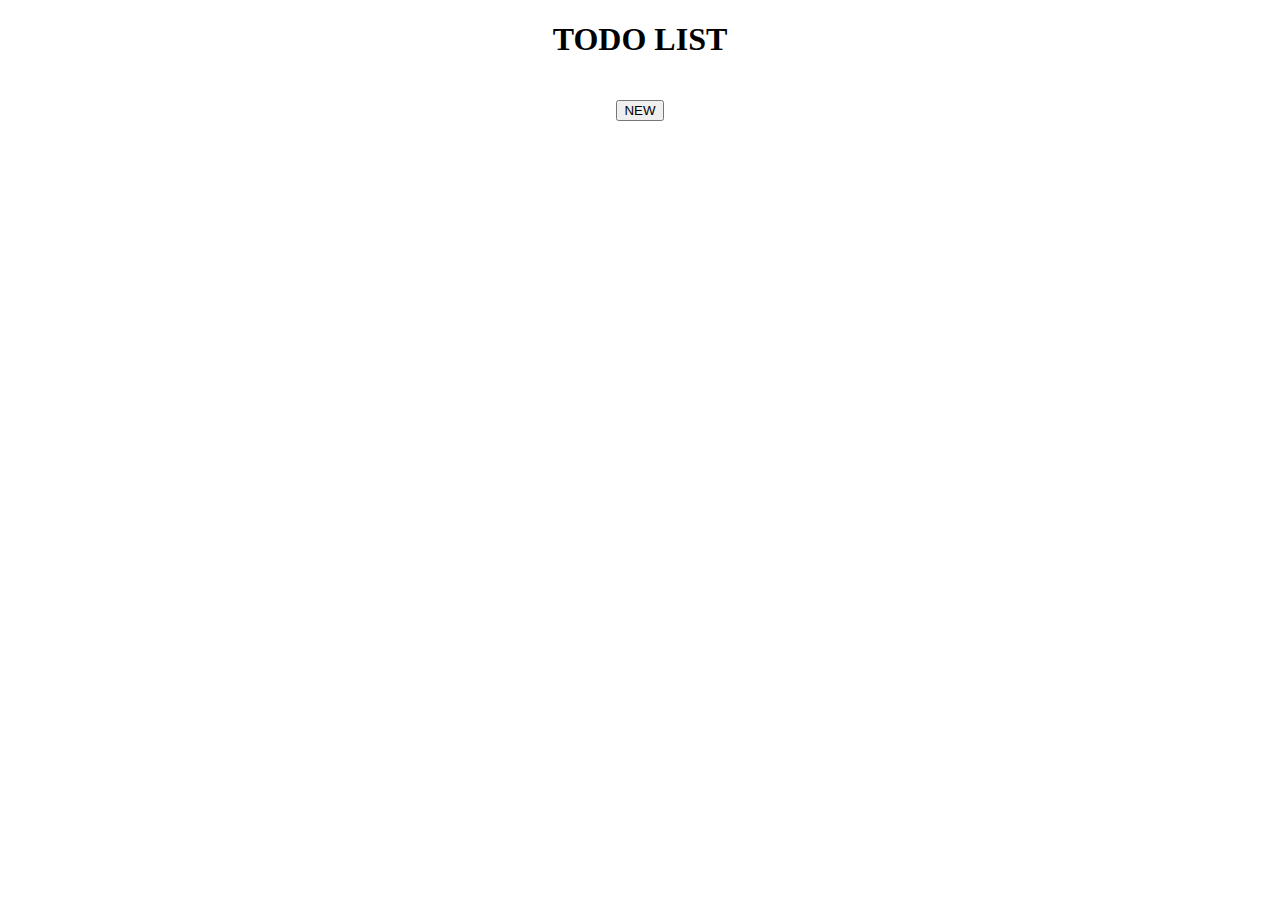
<file: cell03/ex03/index.html>
<!DOCTYPE html>
<html lang="en">
  <head>
    <meta charset="UTF-8" />
    <meta http-equiv="X-UA-Compatible" content="IE=edge" />
    <meta name="viewport" content="width=device-width, initial-scale=1.0" />
    <title>Document</title>
  </head>
  <style>
    #ft_list > div {
      margin: 10px;
      background-color: #f47721;
      padding: 10px;
      border-radius: 10px;
      cursor: pointer;
    }
    #ft_list > div:hover {
      background-color: #fab281;
    }
  </style>
  <body>
    <div style="width: 100%; text-align: center">
      <h1>TODO LIST</h1>
      <div
        style="margin-left: auto; margin-right: auto; padding: 10px"
        id="ft_list"
      ></div>
      <button onclick="create()">NEW</button>
    </div>
  </body>
  <script src="todo.js"></script>
</html>
</file>
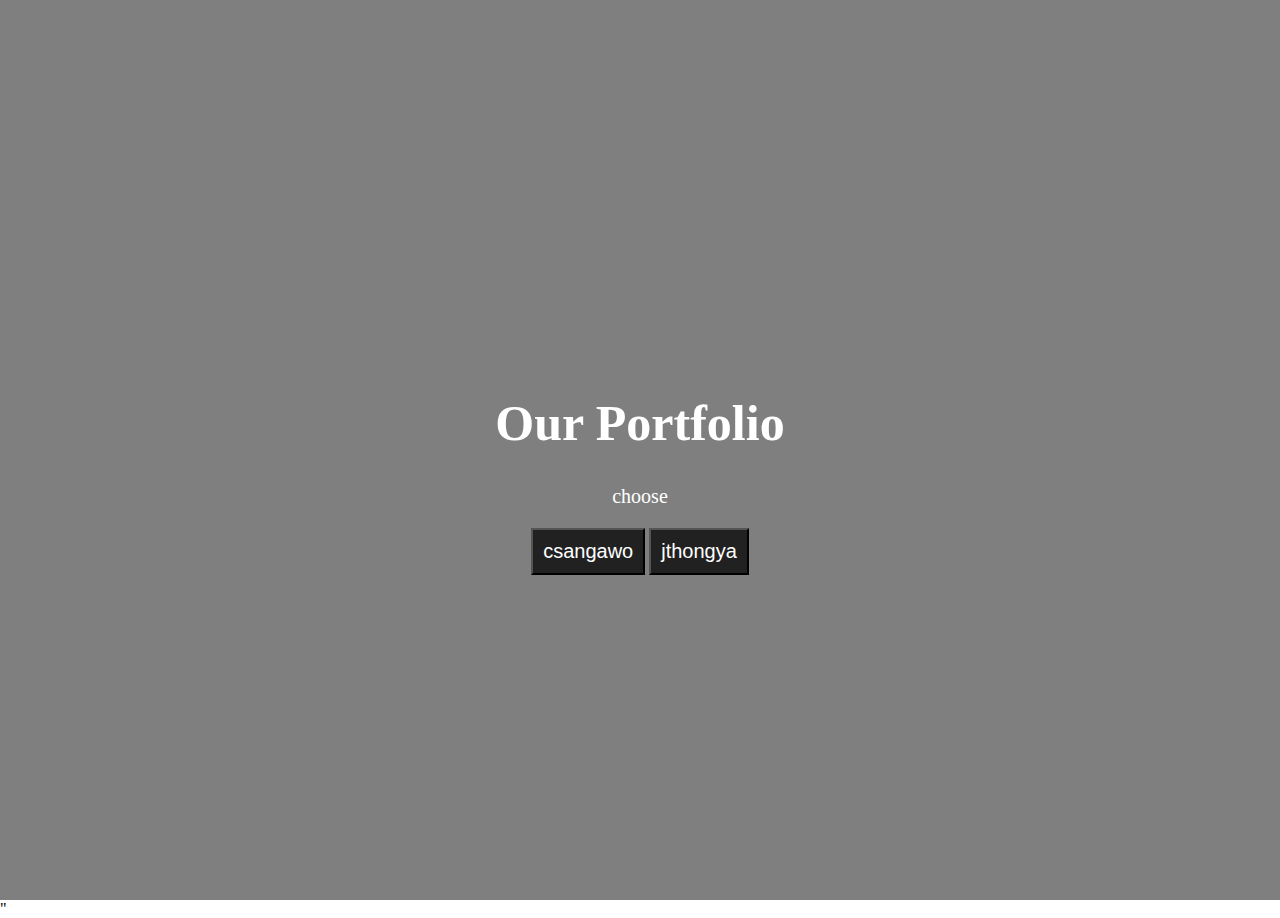
<file: rush/main.html>
<!DOCTYPE html>
<html lang="en">
<head>
    <meta charset="UTF-8">
    <meta name="viewport" content="width=device-width, initial-scale=1.0">
    <title>portfolio thingy</title>
    <style>
        body, html {
            margin: 0;
            padding: 0;
            height: 100%;
            scroll-behavior: smooth;
        }

        section {
            position: relative;
            height: 100vh;
            width: 100%;
        }

        .parallax {
            background-size: cover;
            background-position: center;
            background-attachment: fixed;
        }

        .parallax::after {
            content: '';
            position: absolute;
            top: 0;
            left: 0;
            width: 100%;
            height: 100%;
            background-color: rgba(0, 0, 0, 0.5);
            z-index: 1;
        }

        .content {
            position: relative;
            z-index: 2;
            text-align: center;
            color: white;
            padding-top: 40vh;
        }

        .copyright {
            display: flex;
            justify-content: space-between;
            align-items: center;
            padding: 20px;
            font-style: italic;
            font-family: 'Courier New', Courier, monospace;
            font-size: 14px;
            color: #ffffff;
            background: #161616;
        }


    </style>
</head>
<body>
 
    
    <section id="home" class="parallax" style="background-image: url('https://images.ctfassets.net/8puu65w27ud0/2kTSmczTQKFZW0Li0fNM37/a8170e8d45267ec442c6b345afaf8f1a/Getting_started_with_plugins_-_Neural_DSP__8_.jpg')">  

        <div class="content">
            <h1 style="font-size: 50px;">Our Portfolio</h1>
            <p style="font-size: 20px;">choose</p>
        <button onclick="location.href='csangawo.html'" style="background-color: #212121; font-size: 20px ;padding: 10px;color: #ffffff;">csangawo</button>
        <button onclick="location.href='jormjade.html'" style="background-color: #212121; font-size: 20px ;padding: 10px;color: #ffffff;">jthongya</button>
    </section>"


</body>
</html>
</file>
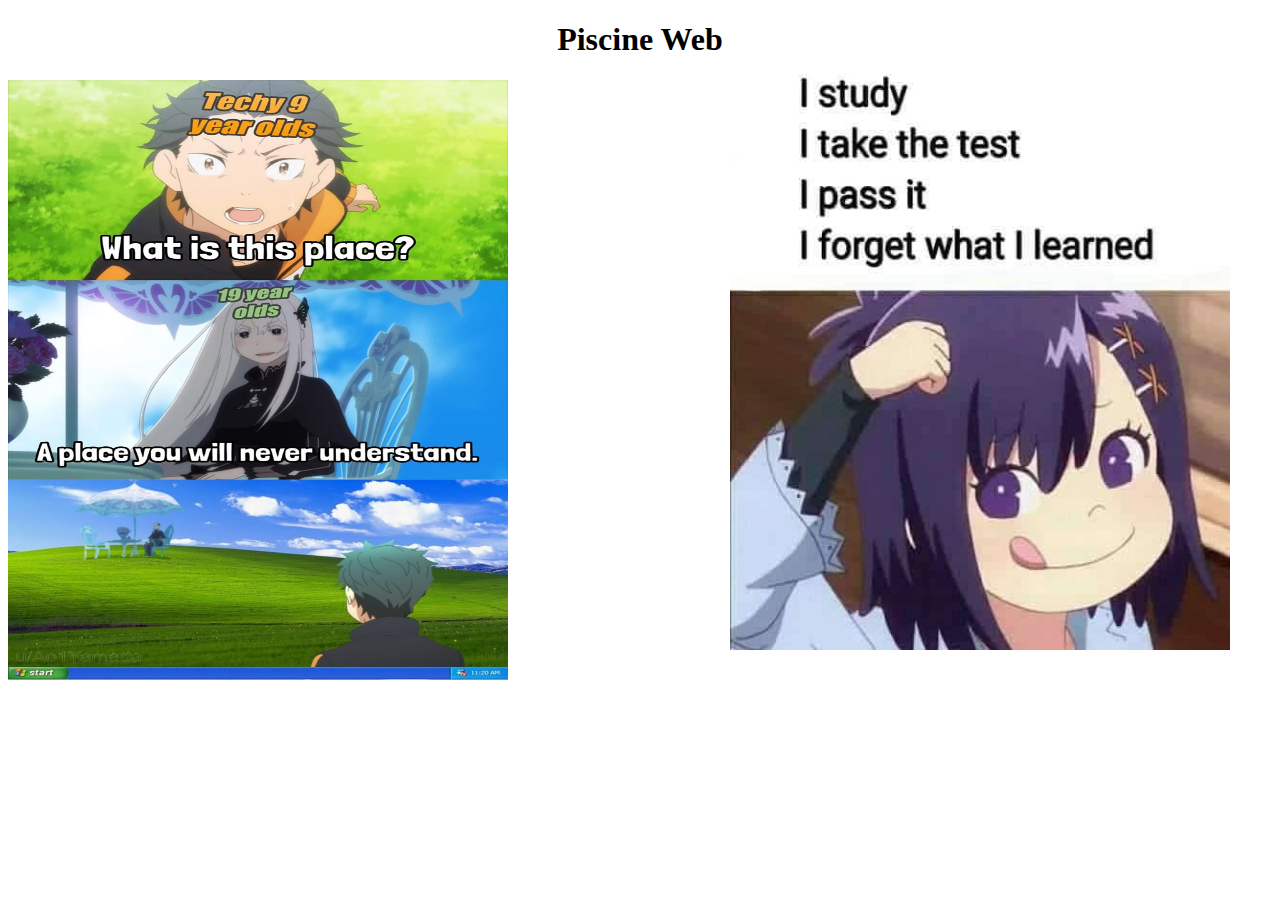
<file: cell01/ex02/piscinewed.html>
<!DOCTYPE html>
<html>
<body>

<h1 style="text-align: center;"> Piscine Web </h1>
<img src="/Img/img 1.jfif" width="500" height="600"> 
<img src="/Img/img 2.jpg" width="500" height="600" class="positioned-image">
<style>
    .positioned-image {
      position: absolute; 
      top: 50px;
      right: 50px;
    }
</style>
   

</body>
</html>
</file>
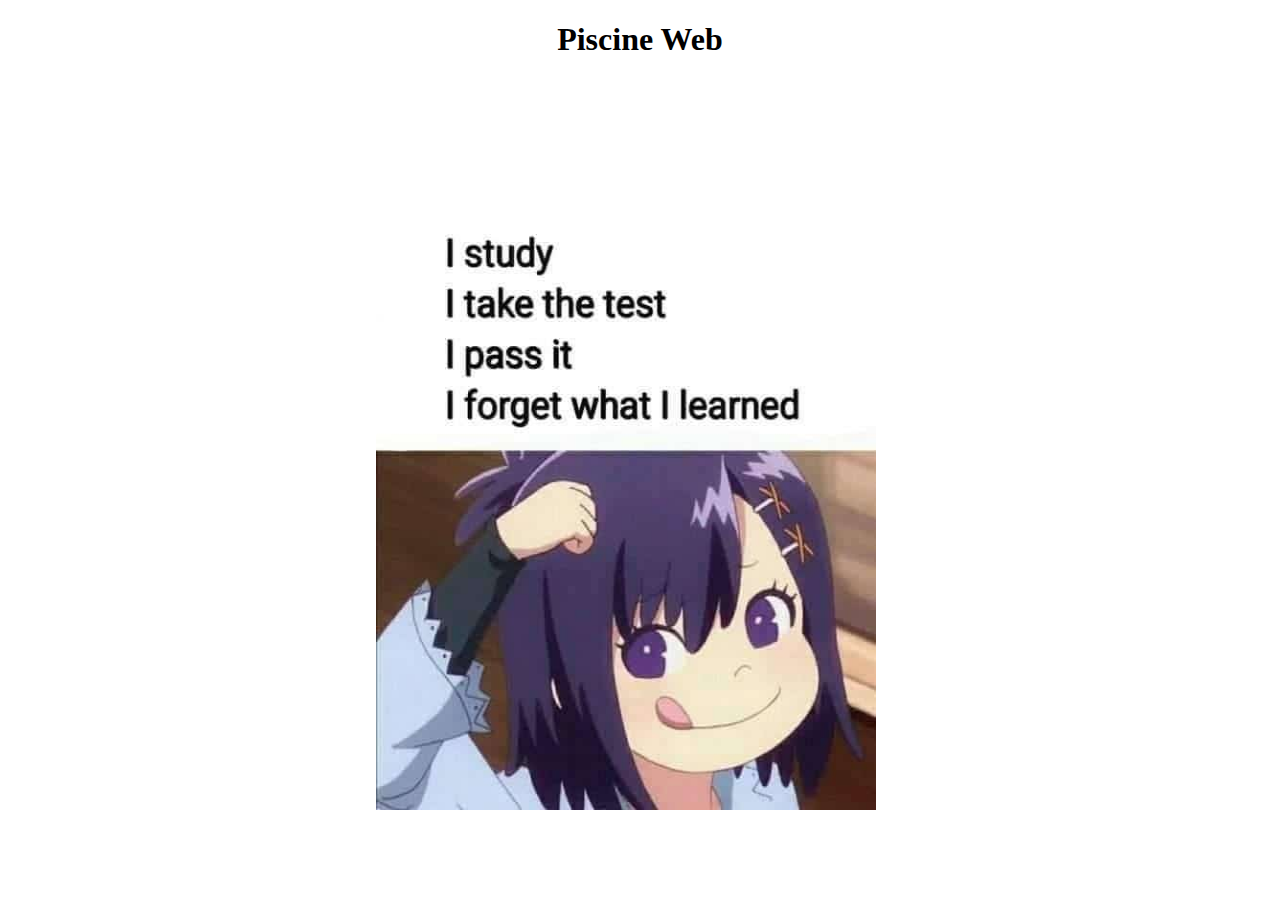
<file: cell01/ex03/piscinewed.html>
<!DOCTYPE html>
<html>
<body>

<h1 style="text-align: center;"> Piscine Web </h1>

<a href="https://www.youtube.com/watch?v=INscMGmhmX4">
<img src="/Img/img 2.jpg" width="500" height="600" class="positioned-image">
<style>
    .positioned-image {
      position: absolute; 
      top: 60%;
      left: 45%;
      transform: translate(-40%,-55%);
    }
</style>
</a>   

</body>
</html>
</file>
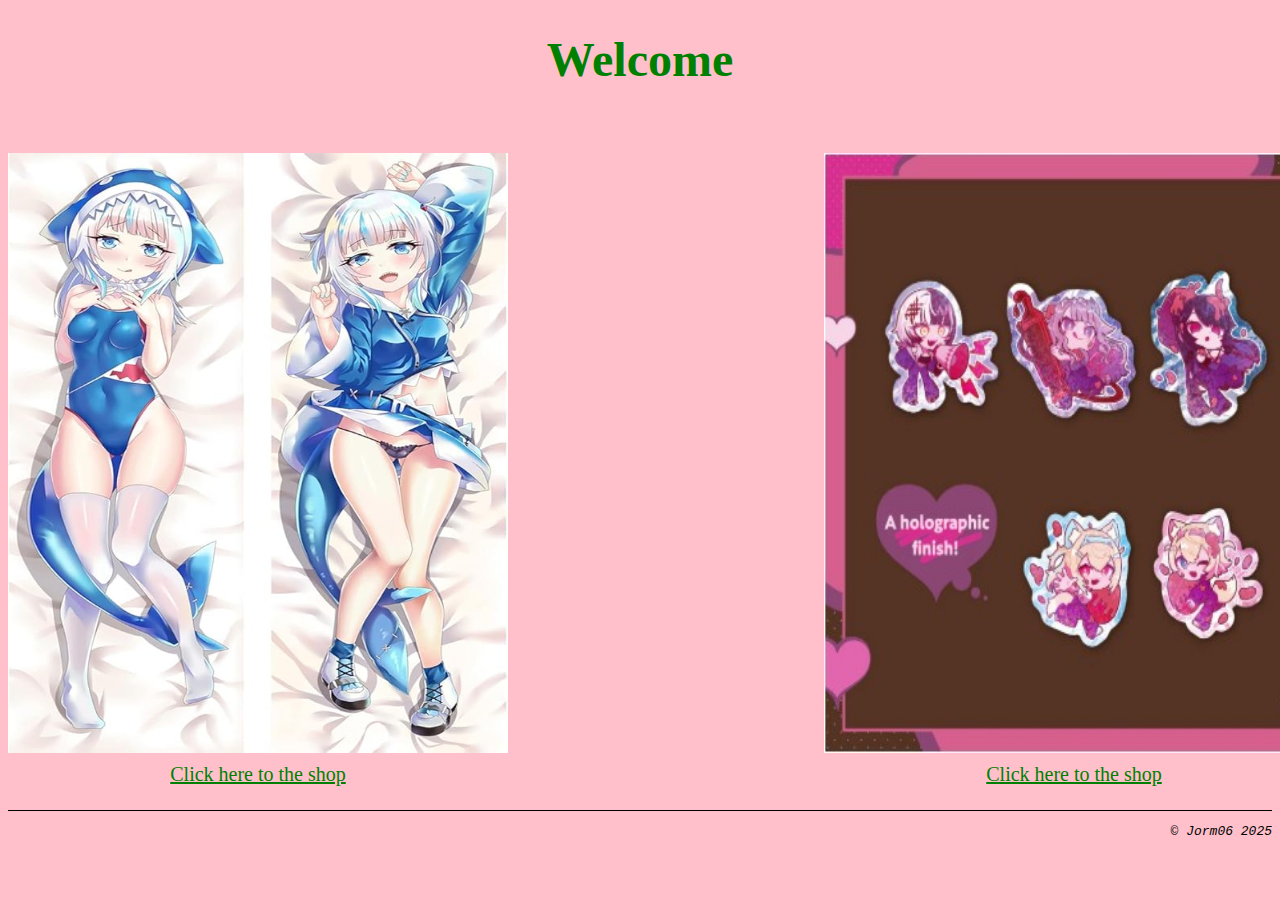
<file: cell01/ex04/basics.html>
<!DOCTYPE html>
<html>
<head>
    <title>Basics</title>
    <style>
        body {
            background-color: pink;
        }
        h1 {
            text-align: center;
            color: green;
            font-size: 300%;
        }
        .container {
            display: flex;
            margin-top: 50px;
            gap: 25%;
        }
        .img1 {
            width: 500px;
            height: 600px;
            display: block;
            margin: auto;
        }
        .shop-link {
            display: block;
            margin-top: 10px;
            font-size: 20px;
            color: green;
        }
    </style>
</head>
<body>

    <h1>Welcome</h1>

    <div class="container">
        <p>
        <img src="/Img/img 3.jpg" class="img1">
            <a href="https://www.amazon.com/Hudson-Dakimakura-VTuber-Pillow-Decoration/dp/B0DP6PYDV2" class="shop-link" style="text-align: center;">
            Click here to the shop
            </a>
        </p>
        
        <p >
        <img src="/Img/img 4.jpg" class="img1">
            <a href="https://shop.geekjack.net/collections/koseki-bijou/products/hololive-english-advent-vs-justice-valentines-day-sticker" class="shop-link" style="text-align: center;">
            Click here to the shop
            </a>
        </p>    
    </div>
    
</body>
<footer>
    <style>
        hr {
            border: 0;
            height: 1px;
            background-color: #000;
            width: 100%;
        }
    </style>
    <hr>
    <p style="text-align: right;font-style:italic;font-family: monospace;">© Jorm06 2025</p>
</footer>
</html>
</file>
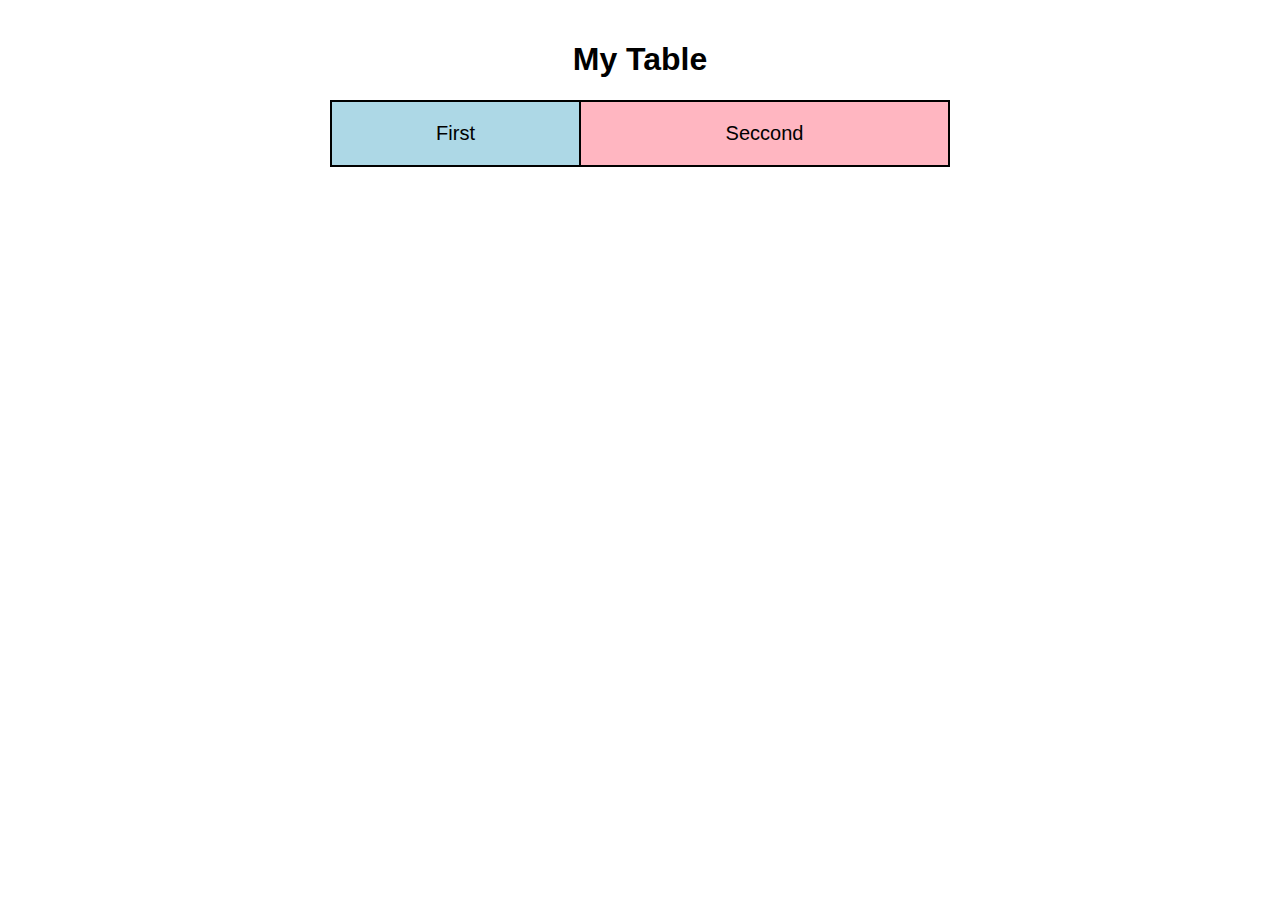
<file: cell01/ex05/tab.html>
<!DOCTYPE html>
<html lang="en">
<head>
    <meta charset="UTF-8">
    <meta name="viewport" content="width=device-width, initial-scale=1.0">
    <title>Tab</title>
    <style>
        body {
            font-family: Arial, sans-serif;
            text-align: center;
            margin: 0;
            padding: 20px;
        }
        table {
            width: 50%;
            margin: auto;
            border-collapse: collapse;
        }
        td {
            padding: 20px;
            border: 2px solid black;
            font-size: 20px;
        }
        .box1 {
            background-color: lightblue;
        }
        .box2 {
            background-color:lightpink;
        }
    </style>
</head>
<body>
    <h1>My Table</h1>
    <table>
        <tr>
            <td class="box1">First</td>
            <td class="box2">Seccond</td>
        </tr>
    </table>
</body>
</html>
</file>
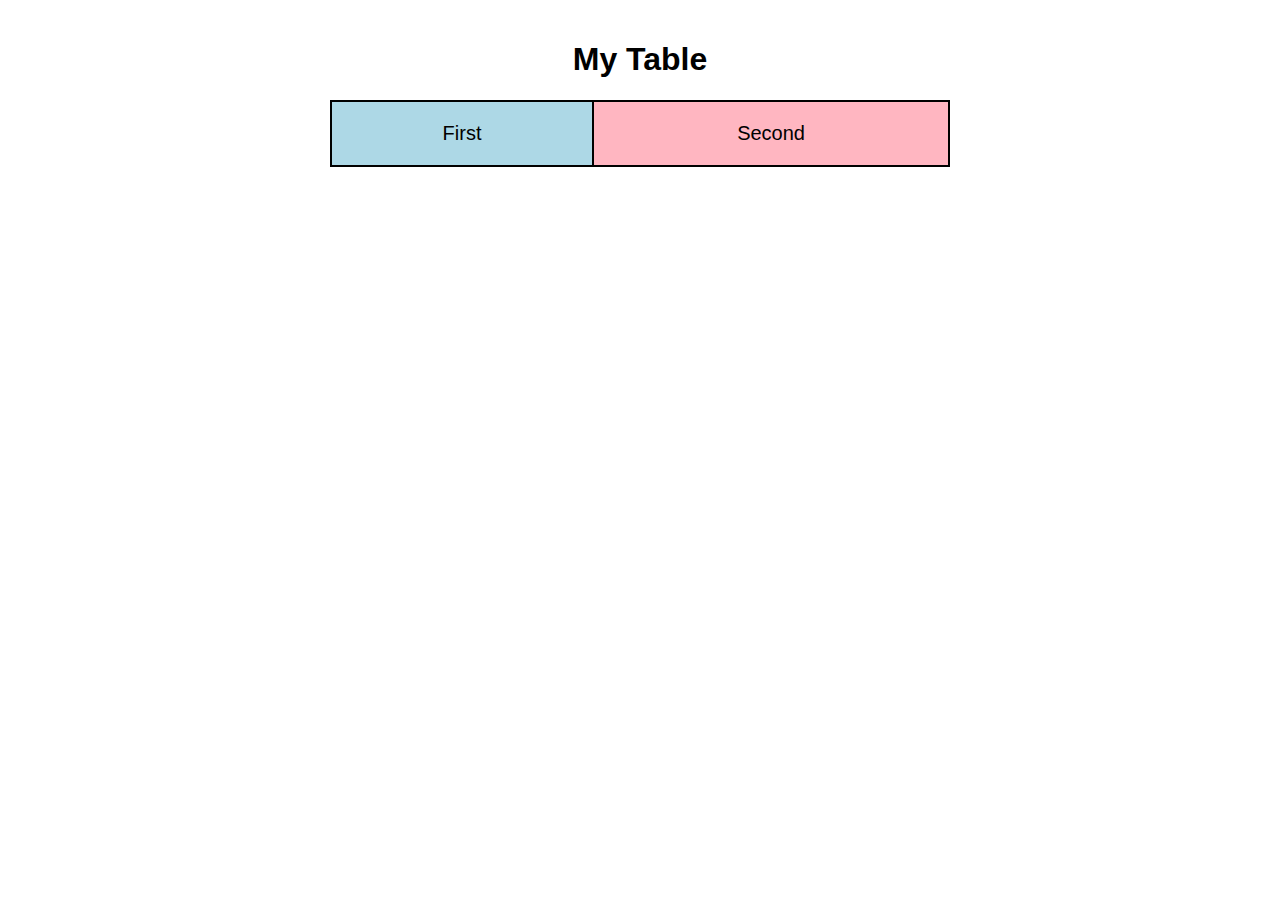
<file: cell02/ex00/responsive.html>
<!DOCTYPE html>
<html lang="en">
<head>
    <meta charset="UTF-8">
    <meta name="viewport" content="width=device-width, initial-scale=1.0">
    <title>Tab</title>
    <link rel="stylesheet" href="responsive.css">
</head>
<body>
    <h1>My Table</h1>
    <table>
        <tr>
            <td class="box1">First</td>
            <td class="box2">Second</td>
        </tr>
    </table>
</body>
</html>
</file>
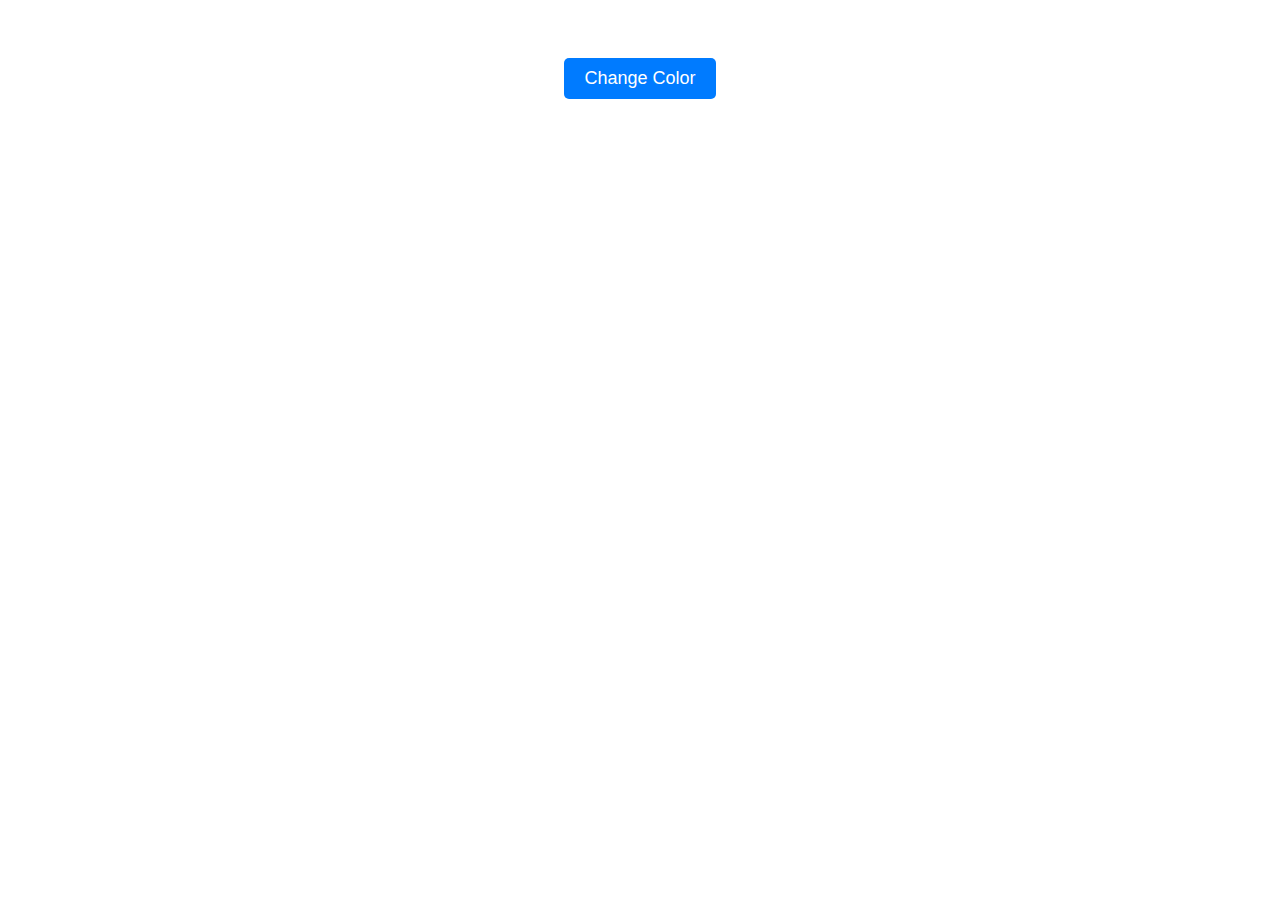
<file: cell03/ex00/backgroound.html>
<!DOCTYPE html>
<html lang="en">
<head>
    <meta charset="UTF-8">
    <meta name="viewport" content="width=device-width, initial-scale=1.0">
    <title>Random Background Color</title>
    <link rel="stylesheet" href="backgroound.css">
</head>
<body>

    <button onclick="changeBackgroundColor()">Change Color</button>

    <script>
        function changeBackgroundColor() {
            const randomColor = '#' + Math.floor(Math.random() * 16777215).toString(16);
            document.body.style.backgroundColor = randomColor;
        }
    </script>

</body>
</html>
</file>
<file: cell02/ex00/responsive.css>
body {
    font-family: Arial, sans-serif;
    text-align: center;
    margin: 0;
    padding: 20px;
}
table {
    width: 50%;
    margin: auto;
    border-collapse: collapse;
}
td {
    padding: 20px;
    border: 2px solid black;
    font-size: 20px;
}
.box1 {
    background-color: lightblue;
}
.box2 {
    background-color: lightpink;
}
</file>
<file: cell03/ex00/backgroound.css>
body {
    font-family: Arial, sans-serif;
    text-align: center;
    padding: 50px;
    transition: background-color 0.5s ease;
}

button {
    font-size: 18px;
    padding: 10px 20px;
    border: none;
    background-color: #007bff;
    color: white;
    cursor: pointer;
    border-radius: 5px;
}

button:hover {
    background-color: #0056b3;
}
</file>
